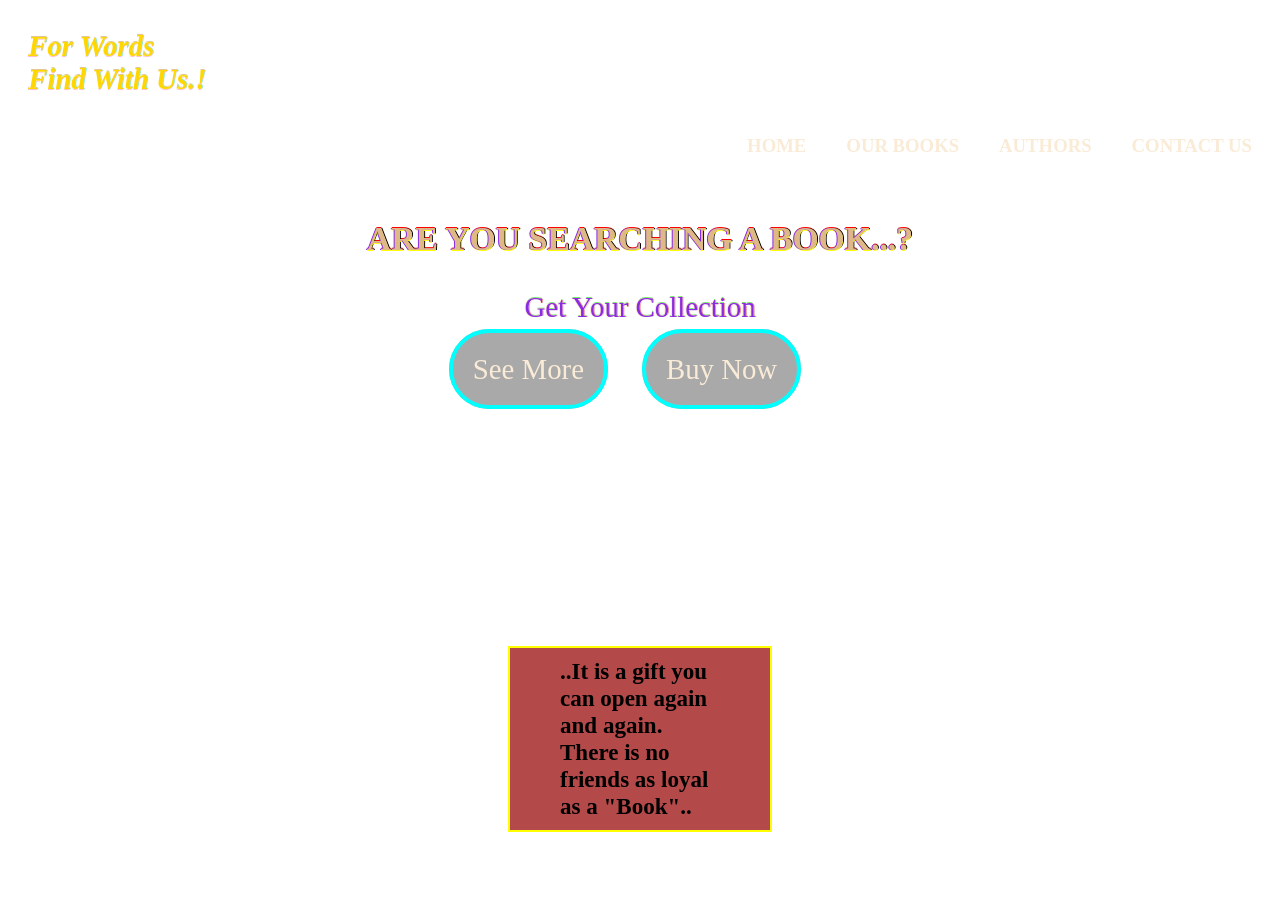
<file: index.html>
<!DOCTYPE html>
<html lang="en">
<head>
    <meta charset="UTF-8">
    <meta name="viewport" content="width=device-width, initial-scale=1.0">
    <title>SreeBooks.com</title>
    <link rel="stylesheet" href="exampage.css">
</head>
<body>
    <!-- Navbar -->
     <nav class="main">
        <a href="#"><h2><big><i>For Words<br>Find With Us.!</i></big></h2></a>
        <a class="sree" href="#"><h3>CONTACT US</h3></a>
        <a class="sree" href="#"><h3>AUTHORS</h3></a>
        <a class="sree" href="#"><h3>OUR BOOKS</h3></a>
        <a class="sree" href="#"><h3>HOME</h3></a>   
    <div class="header_title">
        <h3 class="my-bordered-text">ARE YOU SEARCHING A BOOK...?</h3>
        <p class="my-bordered-text">Get Your Collection</p>
    </div>
    <div class="main1">
        <a href="librarypage2.html" class="hi" >See More</a>
        <a href="#" class="hi" >Buy Now</a>

    </div>
        <p class="tata"><b><big><big>..It is a gift you can open again and again.
        <br>There is no friends as loyal as a "Book"..</big></big></b></p>
     </nav>
</body>
</html>
</file>
<file: exampage.css>
.main{
    background-image:url("https://img.freepik.com/premium-photo/stack-books-stationery-background-school-board_147376-3723.jpg");
    background-repeat: no-repeat;
    background-size: cover;
    width: 100%;
}
.main h2{
    padding-top: 10px;
    padding-left: 20px;
    color: gold ;
    text-shadow: -1px 0 white, 0 1px pink, 1px 0 rgb(146, 236, 207) , 0 -1px rgb(226, 200, 151);;
}
.main a{
    text-decoration: none;
    color: antiquewhite;
}
.sree{
    float: right;
    padding: 20px;
    color: white;
    padding-top: 0px;

}
.sree:hover{
    color:yellow;
}
.tata{
    border: 2px solid yellow;
    color: black;
    margin-top: 260px;
    margin-right: 500px;
    margin-left: 500px;
    padding-left: 50px;
    padding-right: 40px;
    background-color: rgb(179, 73, 73);
    padding-top: 10px;
    padding-bottom: 10px;
}
.header_title{
    text-align: center;
    padding-top: 70px;
    font-size: 1.8rem;

}
.main1{
    text-align: center;
    
}
.hi{
    font-size: 1.8rem;
    width: 200px;
    height: 60px;
    background-color: darkgray;
    border: 4px solid aqua;
    padding-left: 20px;
    padding-right: 20px;
    padding-top: 20px;
    padding-bottom: 20px;
    border-radius: 90px;
    margin-right: 30px;
}
.main1 .hi:hover{
    background-color: orange;
    transform: 0.5;
    color: white;
}
.my-bordered-text {
    text-shadow: -1px 0 blueviolet, 0 1px yellow, 1px 0 black , 0 -1px red;
    color: burlywood;
  }
.header_title p{
    text-shadow: -1px 0 blanchedalmond, 0 1px white, 1px 0 rgb(235, 150, 150), 0 -1px rgb(123, 234, 109);
    color: blueviolet;
}
</file>
